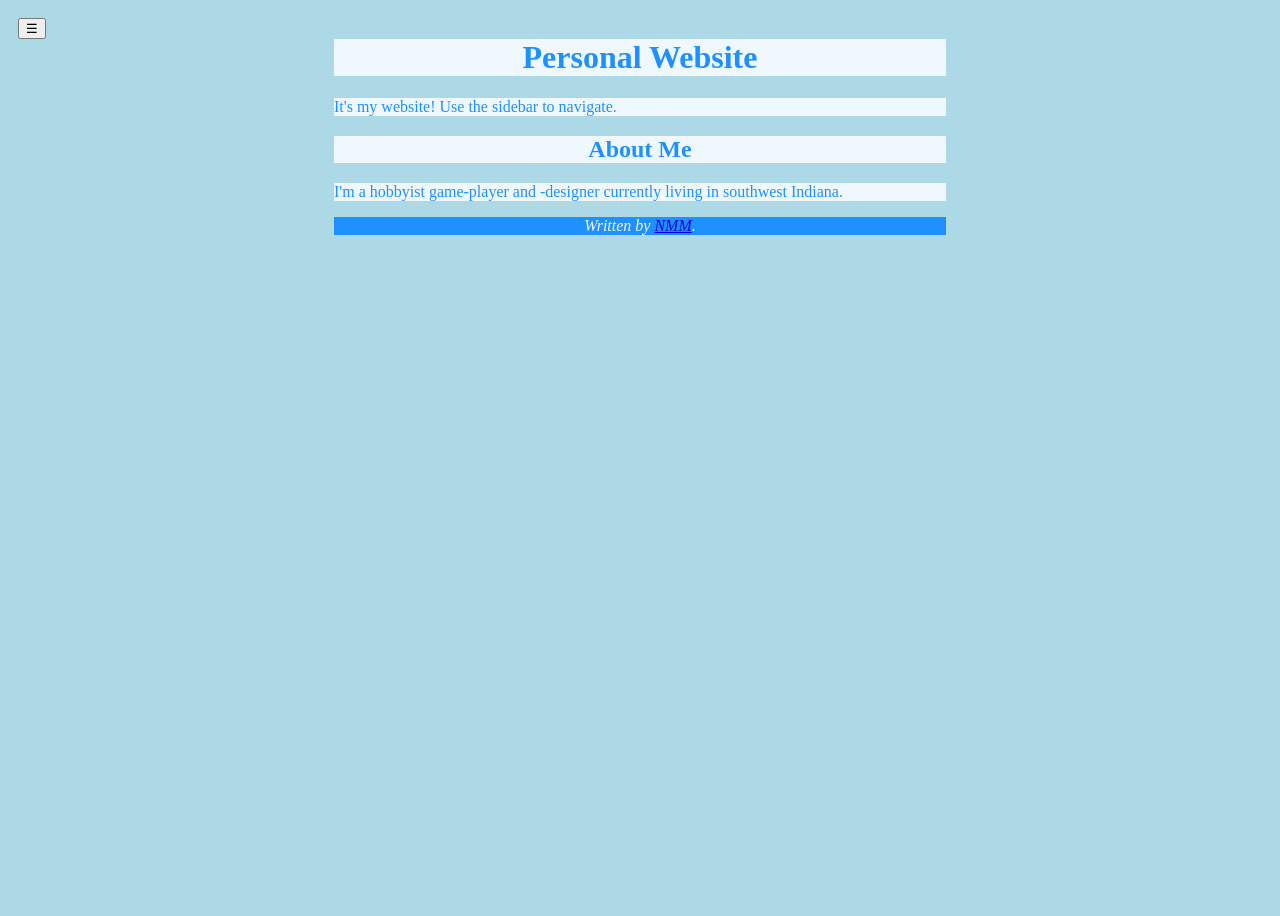
<file: index.html>
<!DOCTYPE html>
<html>
<head>
	<title>Noah Personal Site</title>
	<link rel="stylesheet" href="style.css">
	<link rel="stylesheet" href="https://www.w3schools.com/w3css/5/w3.css">
	<meta name="viewport" content="width=device-width, initial-scale=1.0">
	<link rel="icon" type="image/x-icon" href="favicon.ico">
</head>

<body class="home">

	<!--sidebar-->

	<div class="w3-sidebar w3-bar-block w3-border-right" style="display:none" id="mySidebar">
  		<button onclick="w3_close()" class="w3-bar-item w3-large">Close &times;</button>
		<a href="index.html" class="w3-bar-item w3-button">Home</a>
		<a href="blog.html" class="w3-bar-item w3-button">Blog</a>
  		<a href="playlists.html" class="w3-bar-item w3-button">Playlists</a>
		<div class="dropdown">
  			<button class="w3-bar-item w3-button">External</button>
  			<div class="dropdown-content">
  				<a href="https://boardgamegeek.com/profile/noahmc" class="w3-bar-item w3-button">BoardGameGeek</a>
  				<a href="https://reddit.com/u/HolyRookie59" class="w3-bar-item w3-button">Reddit</a>
	  		</div>
		</div>
	</div>

	<!--content-->
	<div class="row">
		<div class="column left">
			<button class="w3-button w3-text-white w3-xlarge" onclick="w3_open()">☰</button>
		</div>
	<div class="column middle">
		<h1>Personal Website</h1>
		<p>It's my website! Use the sidebar to navigate.</p>
		<h2>About Me</h2>
		<p>I'm a hobbyist game-player and -designer currently living in southwest Indiana.</p>
		<address>
			Written by <a href="mailto:popmello2020@gmail.com">NMM</a>.
		</address>		
	</div>
	<div class="column right"></div>
	</div>
	<script>
		function w3_open() {
  			document.getElementById("mySidebar").style.display = "block";
		}

		function w3_close() {
			document.getElementById("mySidebar").style.display = "none";
		}
	</script>
</body>
</html>
</file>
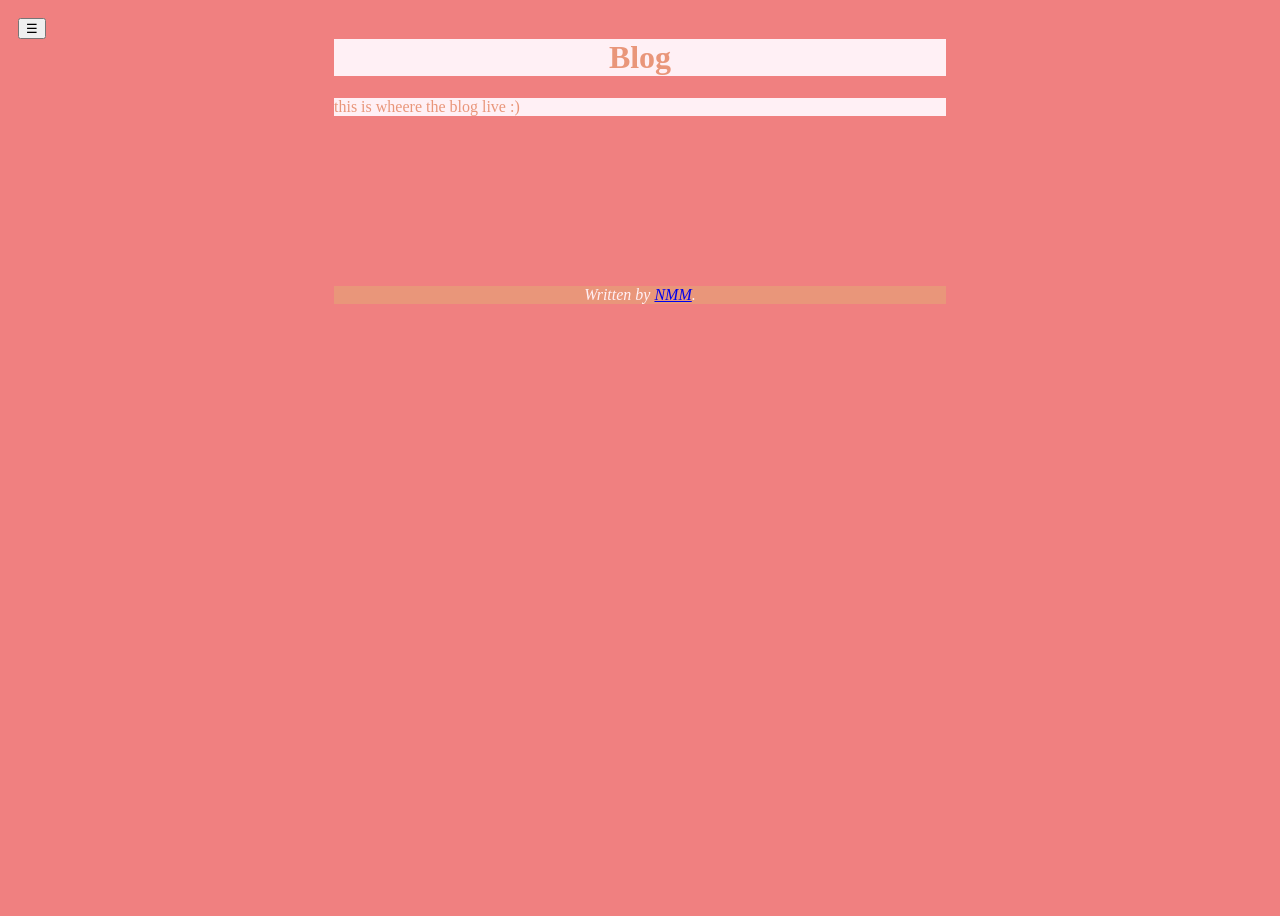
<file: blog.html>
<!DOCTYPE html>
<html>
<head>
	<title>Blog</title>
	<link rel="stylesheet" href="style.css">
	<link rel="stylesheet" href="https://www.w3schools.com/w3css/5/w3.css">
	<meta name="viewport" content="width=device-width, initial-scale=1.0">
	<link rel="icon" type="image/x-icon" href="favicon.ico">
</head>

<body class="blog">
	<!--sidebar-->
	
	<div class="w3-sidebar w3-bar-block w3-border-right" style="display:none" id="mySidebar">
  		<button onclick="w3_close()" class="w3-bar-item w3-large">Close &times;</button>
  		<a href="index.html" class="w3-bar-item w3-button">Home</a>
  		<a href="blog.html" class="w3-bar-item w3-button">Blog</a>
 		<a href="playlists.html" class="w3-bar-item w3-button">Playlists</a>
 		<div class="dropdown">
  			<button class="w3-bar-item w3-button">External</button>
  			<div class="dropdown-content">
  				<a href="https://boardgamegeek.com/profile/noahmc" class="w3-bar-item w3-button">BoardGameGeek</a>
  				<a href="https://reddit.com/u/HolyRookie59" class="w3-bar-item w3-button">Reddit</a>
	  		</div>
		</div>
	</div>
	
	<!--content-->
	<div class="row">
		<div class="column left">
			<button class="w3-button w3-text-sienna w3-sand w3-xlarge" onclick="w3_open()">☰</button>
		</div>
	<div class="column middle">
		<h1>Blog</h1>
		<p>this is wheere the blog live :)</p>
		<embed src="https://boardgamegeek.com/thread/3205635/wip-1-4p-untitled-traffic-safety-game-city-builder">
		<address>
			Written by <a href="mailto:popmello2020@gmail.com">NMM</a>.
		</address>		
	</div>
	<div class="column right"></div>
	</div>
	<script>
		function w3_open() {
  			document.getElementById("mySidebar").style.display = "block";
		}

		function w3_close() {
  			document.getElementById("mySidebar").style.display = "none";
		}
	</script>
</body>
</html>
</file>
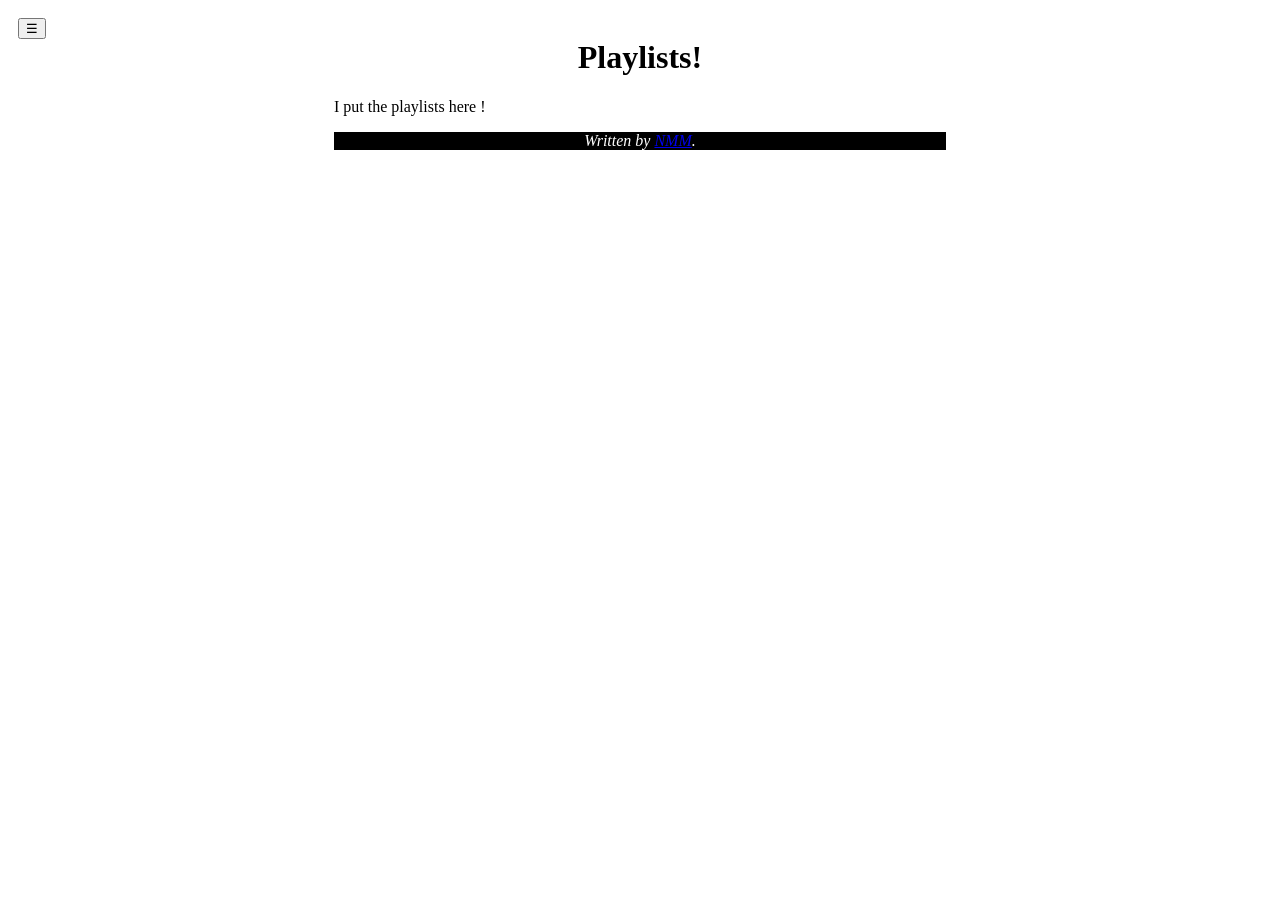
<file: playlists.html>
<!DOCTYPE html>
<html>
<head>
	<title>Playlists</title>
	<link rel="stylesheet" href="style.css">
	<link rel="stylesheet" href="https://www.w3schools.com/w3css/5/w3.css">
	<meta name="viewport" content="width=device-width, initial-scale=1.0">
	<link rel="icon" type="image/x-icon" href="favicon.ico">
</head>

<body class="playlists">
	<!--sidebar-->
	
	<div class="w3-sidebar w3-bar-block w3-border-right" style="display:none" id="mySidebar">
  		<button onclick="w3_close()" class="w3-bar-item w3-large">Close &times;</button>
 		<a href="index.html" class="w3-bar-item w3-button">Home</a>
 		<a href="blog.html" class="w3-bar-item w3-button">Blog</a>
		<a href="playlists.html" class="w3-bar-item w3-button">Playlists</a>
		<div class="dropdown">
  			<button class="w3-bar-item w3-button">External</button>
  			<div class="dropdown-content">
  				<a href="https://boardgamegeek.com/profile/noahmc" class="w3-bar-item w3-button">BoardGameGeek</a>
  				<a href="https://reddit.com/u/HolyRookie59" class="w3-bar-item w3-button">Reddit</a>
	  		</div>
		</div>
	</div>

	<!--content-->

	<div class="row">
		<div class="column left">
			<button class="w3-button w3-white w3-text-black w3-xlarge" onclick="w3_open()">☰</button>
		</div>
	<div class="column middle">
		<h1>Playlists!</h1>
		<p>I put the playlists here !</p>
		<address>
			Written by <a href="mailto:popmello2020@gmail.com">NMM</a>.
		</address>			
	</div>
	<div class="column right"></div>	
	</div>

	<script>
		function w3_open() {
			document.getElementById("mySidebar").style.display = "block";
		}

		function w3_close() {
			document.getElementById("mySidebar").style.display = "none";
		}
	</script>	
</body>	
</html>
</file>
<file: style.css>
.home {
	background-color: lightblue;
	p {color: dodgerblue; text-align: left; background-color: aliceblue; font-family: "Georgia";}
	h1 {color: dodgerblue; text-align: center; background-color: aliceblue; font-family: "Georgia";}
	h2 {color: dodgerblue; text-align: center; background-color: aliceblue; font-family: "Georgia";}
	address {color: aliceblue; background-color: dodgerblue; text-align: center; font-family: "Georgia";}
	.column {float: left; padding: 10px;} 
	.left, .right {width: 25%; min-height: 100vh; background-image: url(https://happywall-img-gallery.imgix.net/149075/teal_gold_peacock_plumes_limited.jpg?w=400&h=400&fit=crop&crop=top&auto=format&q=30);}
	.middle {width: 50%;}
	.row:after {content: ""; display: table; clear: both;}
}

.blog {
	background-color: lightcoral;
	p {color: darksalmon; text-align: left; background-color: lavenderblush;}
	h1 {color: darksalmon; text-align: center; background-color: lavenderblush;}
	address {color: lavenderblush; background-color: darksalmon; text-align: center;}
	.column {float: left; padding: 10px;} 
	.left, .right {width: 25%; min-height: 100vh; background-image: url(https://happywall-img-gallery.imgix.net/57339/pastel_jungle_leaves_limited.jpg?w=400&h=400&fit=crop&crop=top&auto=format&q=30);}
	.middle {width: 50%;}
	.row:after {content: ""; display: table; clear: both;}

}	

.playlists {
	background-color: white;
	p {color: black; text-align: left; background-color: white;}
	h1 {color: black; text-align: center; background-color: white;}
	address {color: white; background-color: black; text-align: center;}
	.column {float: left; padding: 10px;} 
	.left, .right {width: 25%; min-height: 100vh; background-image: url(https://thumbs.dreamstime.com/b/seamless-music-note-tile-15073749.jpg);}
	.middle {width: 50%;}
	.row:after {content: ""; display: table; clear: both;}

}	


* {
  box-sizing: border-box;
}


/* Dropdown Button */
.dropbtn {
  background-color: #04AA6D;
  color: white;
  padding: 16px;
  font-size: 16px;
  border: none;
}

/* The container <div> - needed to position the dropdown content */
.dropdown {
  position: relative;
  display: inline-block;
}

/* Dropdown Content (Hidden by Default) */
.dropdown-content {
  display: none;
  position: absolute;
  background-color: #f1f1f1;
  min-width: 160px;
  box-shadow: 0px 8px 16px 0px rgba(0,0,0,0.2);
  z-index: 1;
}

/* Links inside the dropdown */
.dropdown-content a {
  color: black;
  padding: 12px 16px;
  text-decoration: none;
  display: block;
}

/* Change color of dropdown links on hover */
.dropdown-content a:hover {background-color: #ddd;}

/* Show the dropdown menu on hover */
.dropdown:hover .dropdown-content {display: block;}

/* Change the background color of the dropdown button when the dropdown content is shown */
.dropdown:hover .dropbtn {background-color: #3e8e41;}
</file>
